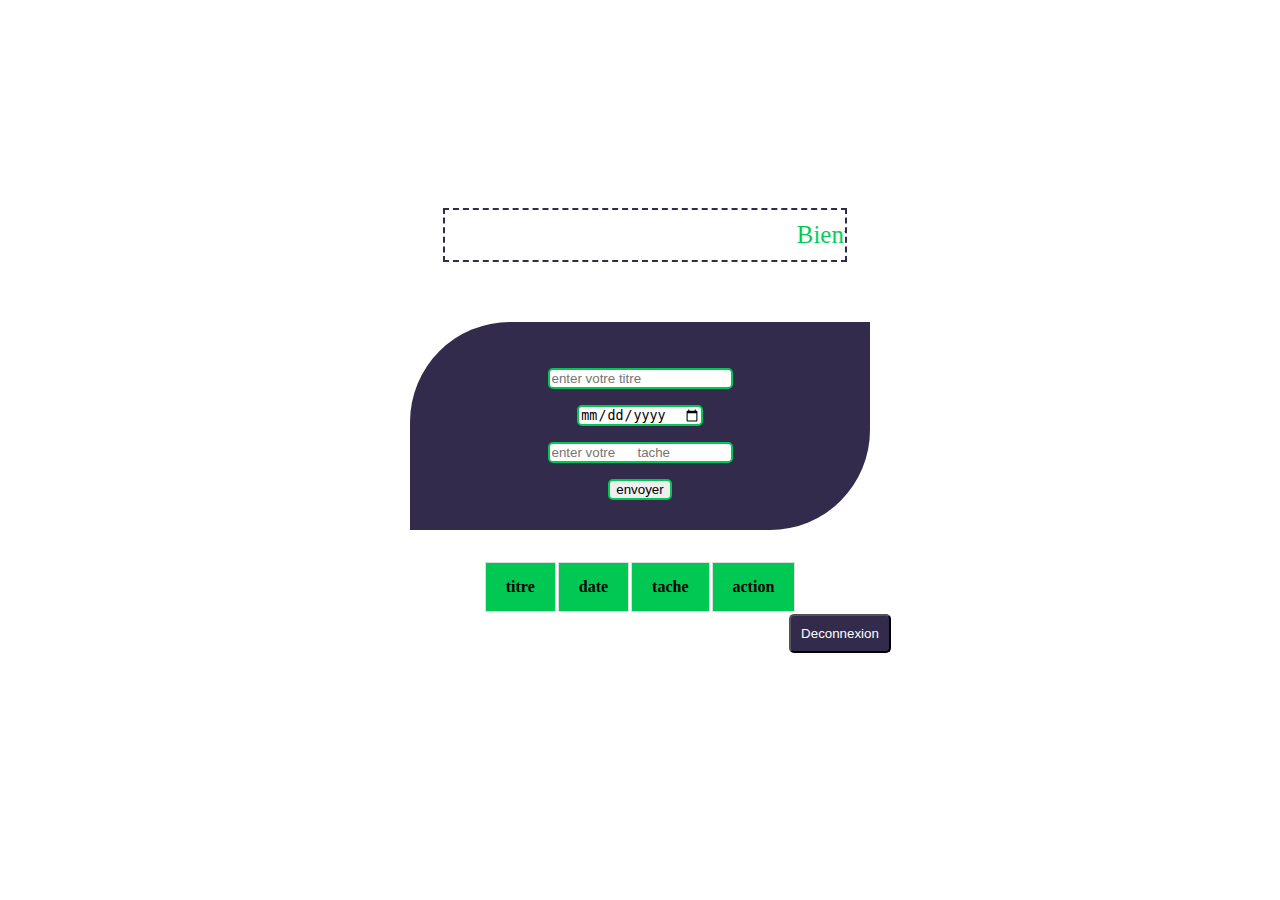
<file: index.html>
<!DOCTYPE html>
<html lang="en">
  <head>
    <meta charset="UTF-8" />
    <meta name="viewport" content="width=device-width, initial-scale=1.0" />
    <title>todoliste</title>
    <link rel="stylesheet" href="./style.css" />
    <link rel="stylesheet" href="./script.js" />
  </head>

  <body>
    <center>
      <div class="text">
        <marquee behavior="" direction="">Bienvenue chez Md services</marquee>
      </div>
      <form action="">
        <p>
          <input type="text" id="metier" placeholder="enter votre titre" />
        </p>
        <p><input type="date" id="age" placeholder=" enter la date" /></p>
        <p>
          <input
            type="text"
            id="salaire"
            name=""
            placeholder="enter votre
      tache"
          />
        </p>
        <input type="submit" value="envoyer" class="submit" />
      </form>
      <table id="table" class="tableau-style">
        <thead>
          <tr>
            <th>titre</th>
            <th>date</th>
            <th>tache</th>
            <th>action</th>
          </tr>
        </thead>

        <tbody id="insert"></tbody>
      </table>
      <script src="./script.js"></script>
      <script src="./tableau.js"></script>

      <a href="./inscription.html"
        ><button style="margin-left: 400px">Deconnexion</button></a
      >
    </center>
  </body>
</html>
</file>
<file: style.css>
.content .tableau-style {
  border-collapse: collapse;
  min-width: 400px;
  height: auto;
  width: auto;
  box-shadow: 0px 5px 50px rgba(0, 0, 0, 0.15);
  cursor: pointer;
  /* margin: 30px auto; */
  border: 2px solid white;
}
tr {
  background-color: #00c853;
  text-align: left;
}
th,
td {
  padding: 15px 20px;
  border: 1px solid #ddd;
}
.messages {
  width: 90%;
  min-height: 100px;
  height: auto;
  display: flex;
  justify-content: space-between;
  background-color: #00c853;
  border-radius: 5px;
  padding: 20px;
  margin-bottom: 20px;
}

form {
  height: auto;
  padding: 30px;
  width: 400px;
  background-color: #322b4c;
  border-radius: 100px 0px 100px 0px;
  margin-bottom: 30px;
}
input {
  border: 2px solid #00c853;
  border-radius: 5px;
  outline: none;
}
body {
  padding-top: 200px;
}
.text {
  width: 400px;
  height: 50px;
  border: 2px dashed #322b4c;
  display: flex;
  align-items: center;
  text-align: center;
  margin-left: 10px;
  margin-bottom: 60px;
  font-size: 25px;
  color: #00c853;
}
button {
  background-color: #322b4c;
  padding: 10px;
  color: white;
  outline: none;
  border-radius: 5px;
}
</file>
